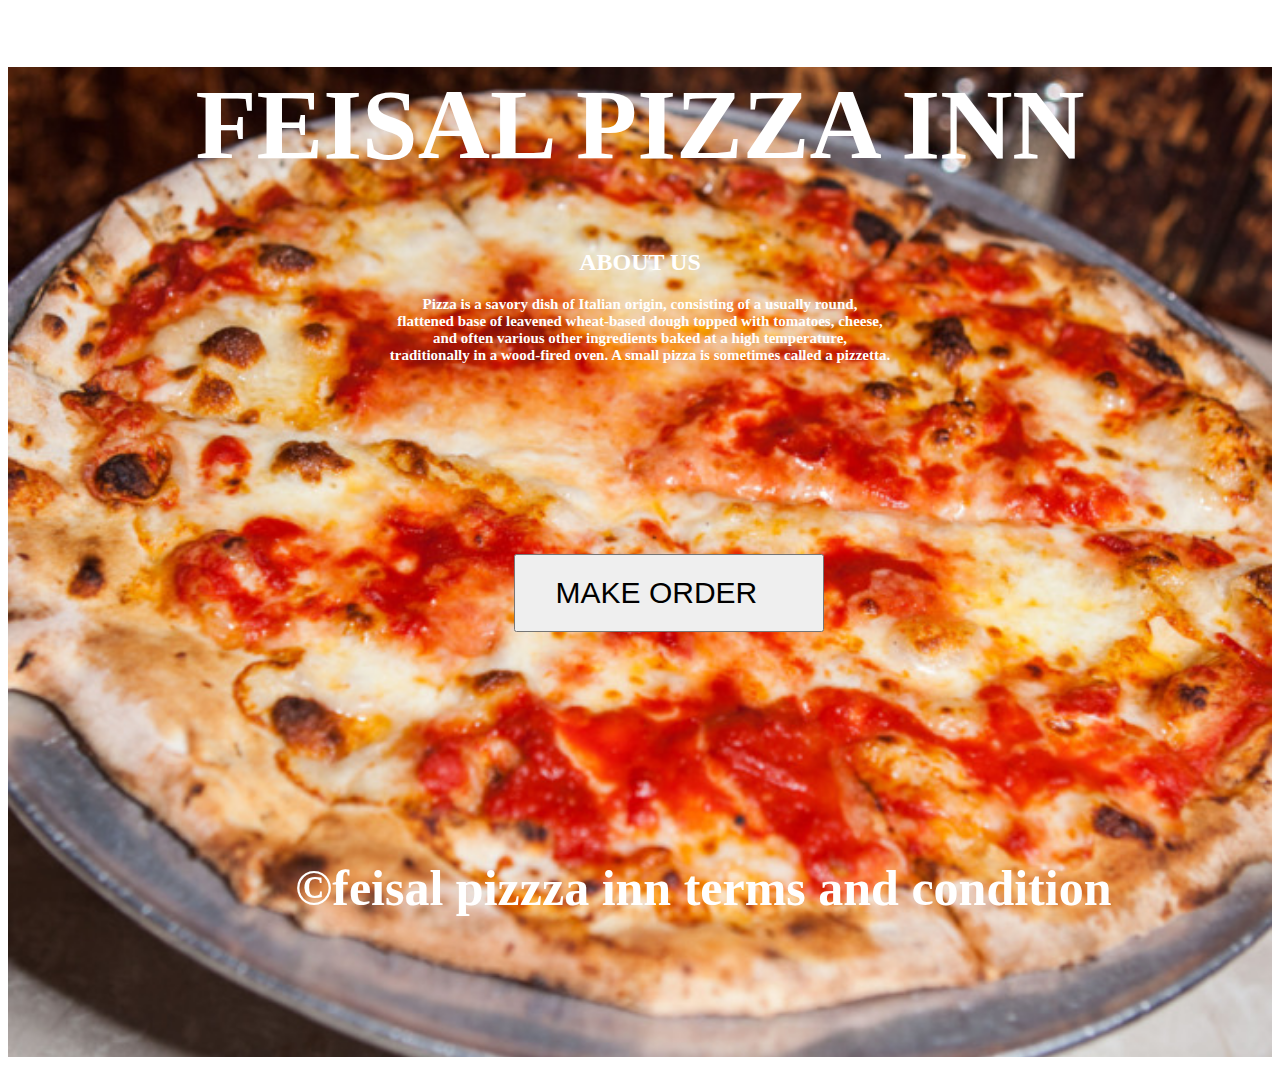
<file: index.html>
<!DOCTYPE html>
<html lang="en">

<head>
    <meta charset="UTF-8">
    <meta name="viewport" content="width=device-width, initial-scale=1.0">
    <meta http-equiv="X-UA-Compatible" content="ie=edge">
    <title>PIZZA</title>
    <link rel="stylesheet" href="css/styles.css">
    <link rel="icon" type="images/jpg" href="images/pizza.jpg">

    <link href="https://stackpath.bootstrapcdn.com/font-awesome/4.7.0/css/font-awesome.min.css" rel="stylesheet"
        integrity="sha384-wvfXpqpZZVQGK6TAh5PVlGOfQNHSoD2xbE+QkPxCAFlNEevoEH3Sl0sibVcOQVnN" crossorigin="anonymous">
</head>

<body>
    <div class="container-fliud">
        <div id="home">
            <div class="name">
                <h1>FEISAL PIZZA INN</h1>
            </div>
            <div class="container">
                <h2>ABOUT US</h2>
                <div class="masaa">
                    <p>Pizza is a savory dish of Italian origin, consisting of a usually round,<br>
                        flattened base of leavened wheat-based dough topped with tomatoes, cheese,<br>
                        and often various other ingredients baked at a high temperature,<br>
                        traditionally in a wood-fired oven. A small pizza is sometimes called a pizzetta.<br>
                    </p>
                </div>
            </div>
            <a href="order.html"> <button type="button" id="btn">MAKE ORDER&nbsp; &nbsp; <i class="fa fa-"
                        aria-hidden="true"></i></button></a>


            <div class="container">
                <footer id="footer">
                    <p> &copy;feisal pizzza inn terms and condition</p>
                </footer>
            </div>
        </div>
    </div>



    <script src="js/jquery-3.3.1.js"></script>
    <script src="js/script.js"></script>
</body>

</html>
</file>
<file: css/styles.css>
#home{
    background-position:center ;
    background-repeat: no-repeat;
    background-size: cover;
    height: 110vh;
    background-image:url("../images/08-johns-of-bleecker-pizza.w700.h700.jpg");
    

}
.name{
    color: blue;
}
#home h1{
    text-align: center;
    font-size: 100px;
    font-family: 'Times New Roman', Times, serif;
    color:white;
    font-weight: bolder;
    /* margin-top: 20%; */

    
    
}
#home p{
    color: white;
    text-align: center;
    font-weight: bold;
    font-size:15px;
}
#home h2{
    text-align: center;
    color: white;
}
#btn{
    justify-content: center;
    display: flex;
    margin-left: 40%;
    margin-top: 15%;
    padding: 20px 40px;
    font-size: 30px;

}
#btn:hover{
    background-color: black;
    color:white;
}
#home a{
    text-decoration: none;
}
#footer p{
    margin-top: 18%;
    color: white;
    margin-left: 10%;
    font-size: 50px;
}


/* // ***************** order.html *************** // */
#order{
    background-attachment: fixed;
    background-position: center;
    background-repeat: no-repeat;
    background-size: cover;
    height: 60vh;
    background-image: url("../images/pizza.jpg");

}
#btn2{
    margin-left: 5%;
    margin-top: 1%;
    padding: 20px 40px;
    font-size: 20px;

}
#btn2:hover{
    background-color: orange;
    color:white;
    

}
#order h1{
    text-align: center;
    color: white;
    margin-top: 8%;
    font-family: 'Times New Roman', Times, serif;
    font-size:70px; 
}
#piz img{
    margin-left: 20%;
    border-radius: 70%;
}
#piz h2{
    text-align: center;
}
h3{
    text-align: center;
    font-weight: bolder; 
}

#form{
    margin-left: 20%;

}
#form label{
    font-size: 40px;
    text-align: center;
    margin-left: 30%;
}
#submit2{
    margin-top: 30px;
}
#order{
    background-color: blueviolet;
}
#piz{
    background-color: brown;
}
</file>
